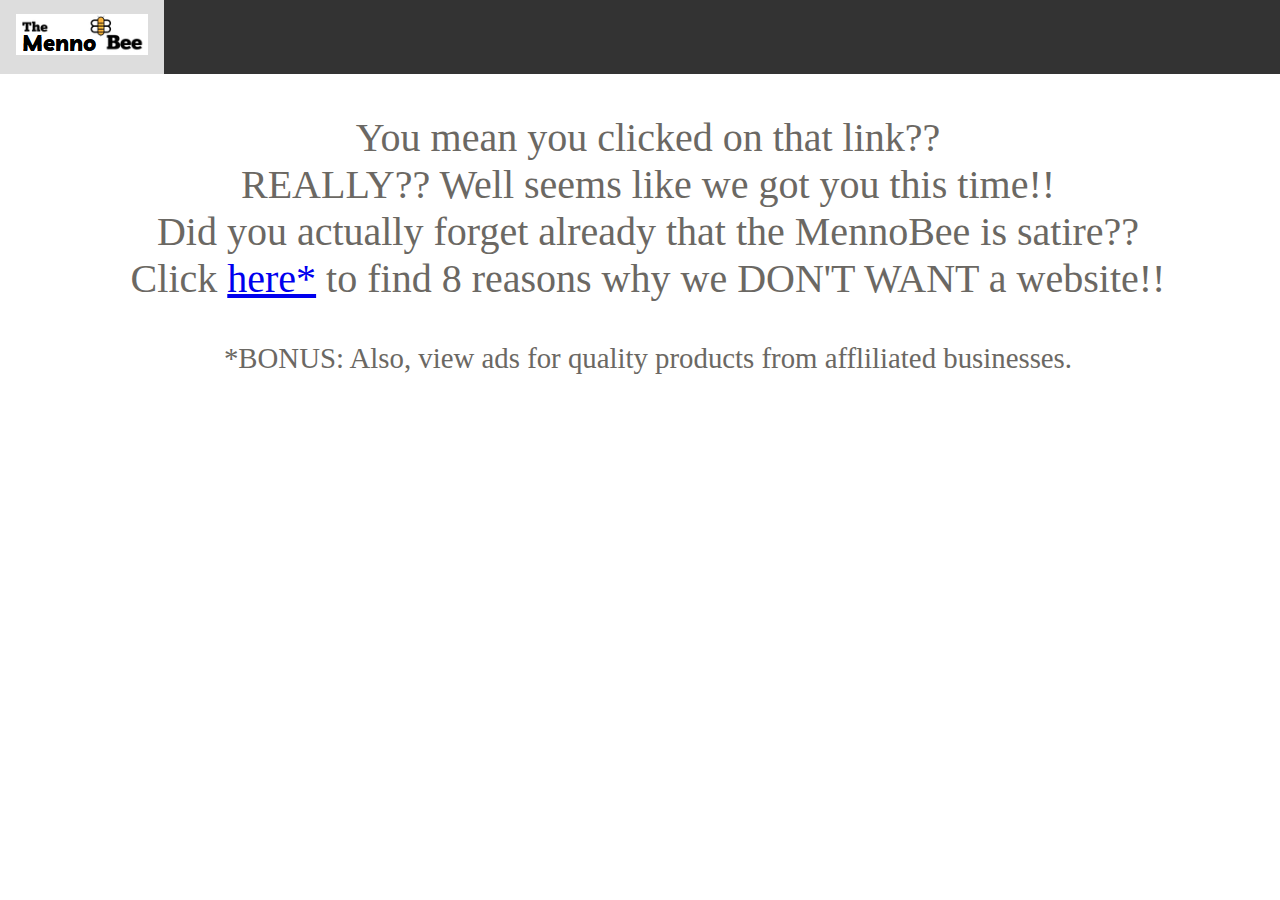
<file: docs/start.html>
<!DOCTYPE html>
<html lang="en">
	<meta charset="utf-8"/>
	<meta name="viewport" content="width=device-width, initial-scale=1">
	<title>Menno Bee-Fake news you can trust!</title>
<head>
	
		
		<style>
			body {
			  margin: 0;
			  font-family: Arial, Helvetica, sans-serif;
			}
			
			.topnav {
			  position: relative;
			  overflow: hidden;
			  background-color: #333;
			}
			
			.topnav a {
			  float: left;
			  color: #807d7d;
			  text-align: center;
			  padding: 14px 16px;
			  text-decoration: none;
			  font-size: 20px;
			}
			
			.topnav a:hover {
			  background-color: #ddd;
			  color: black;
			}
			
			.topnav a.active {
			  background-color: #f7ed6d;
			  color: #807d7d;
			}
			
			.topnav-centered a {
			  float: none;
			  position: absolute;
			  top: 50%;
			  left: 50%;
			  transform: translate(-50%, -50%);
			}
			
			.topnav-right {
			  float: right;
			}
			
			/* Responsive navigation menu (for mobile devices) */
			@media screen and (max-width: 600px) {
			  .topnav a, .topnav-right {
				float: none;
				display: block;
			  }
			  
			  .topnav-centered a {
				position: relative;
				top: 0;
				left: 0;
				transform: none;
			  }

			  .logo-image{
   				 width: 20px;
 				  height: 20px;
  				  border-radius: 5pt;
  				  overflow: hidden;
  				  margin-top: -6px;
				}
			}
			</style>
			</head>
			<body>
			
			<!-- Top navigation -->
			<div class="topnav">
			 
				<!-- Left-aligned links (default) -->
				<a class="navbar-brand" href="https://mennobee.github.io/">
					<div class="logo-image">
						  <img src="IMG_02.png" class="img-fluid">
					</div>
			  </a>
			</div>
			
			<div style="padding-left:16px">
 	</head>
	 </body>

	 
<body>
	<p style="font-family: 'Times New Roman', Times, serif, serif;font-size:250%;text-align:center;color:rgb(107, 104, 99);">You mean you clicked on that link??<br>
		REALLY?? Well seems like we got you this time!!<br>
    Did you  actually forget already that the MennoBee is satire??<br>
Click <a href="https://mennobee.github.io/">here*</a> to find 8 reasons why we DON'T WANT a website!!</p>
	<p style="font-family: 'Times New Roman', Times, serif, serif;font-size:180%;text-align:center;color:rgb(107, 104, 99);">
	*BONUS: Also, view ads for quality products from affliliated businesses.</p>
	<p>
</file>
